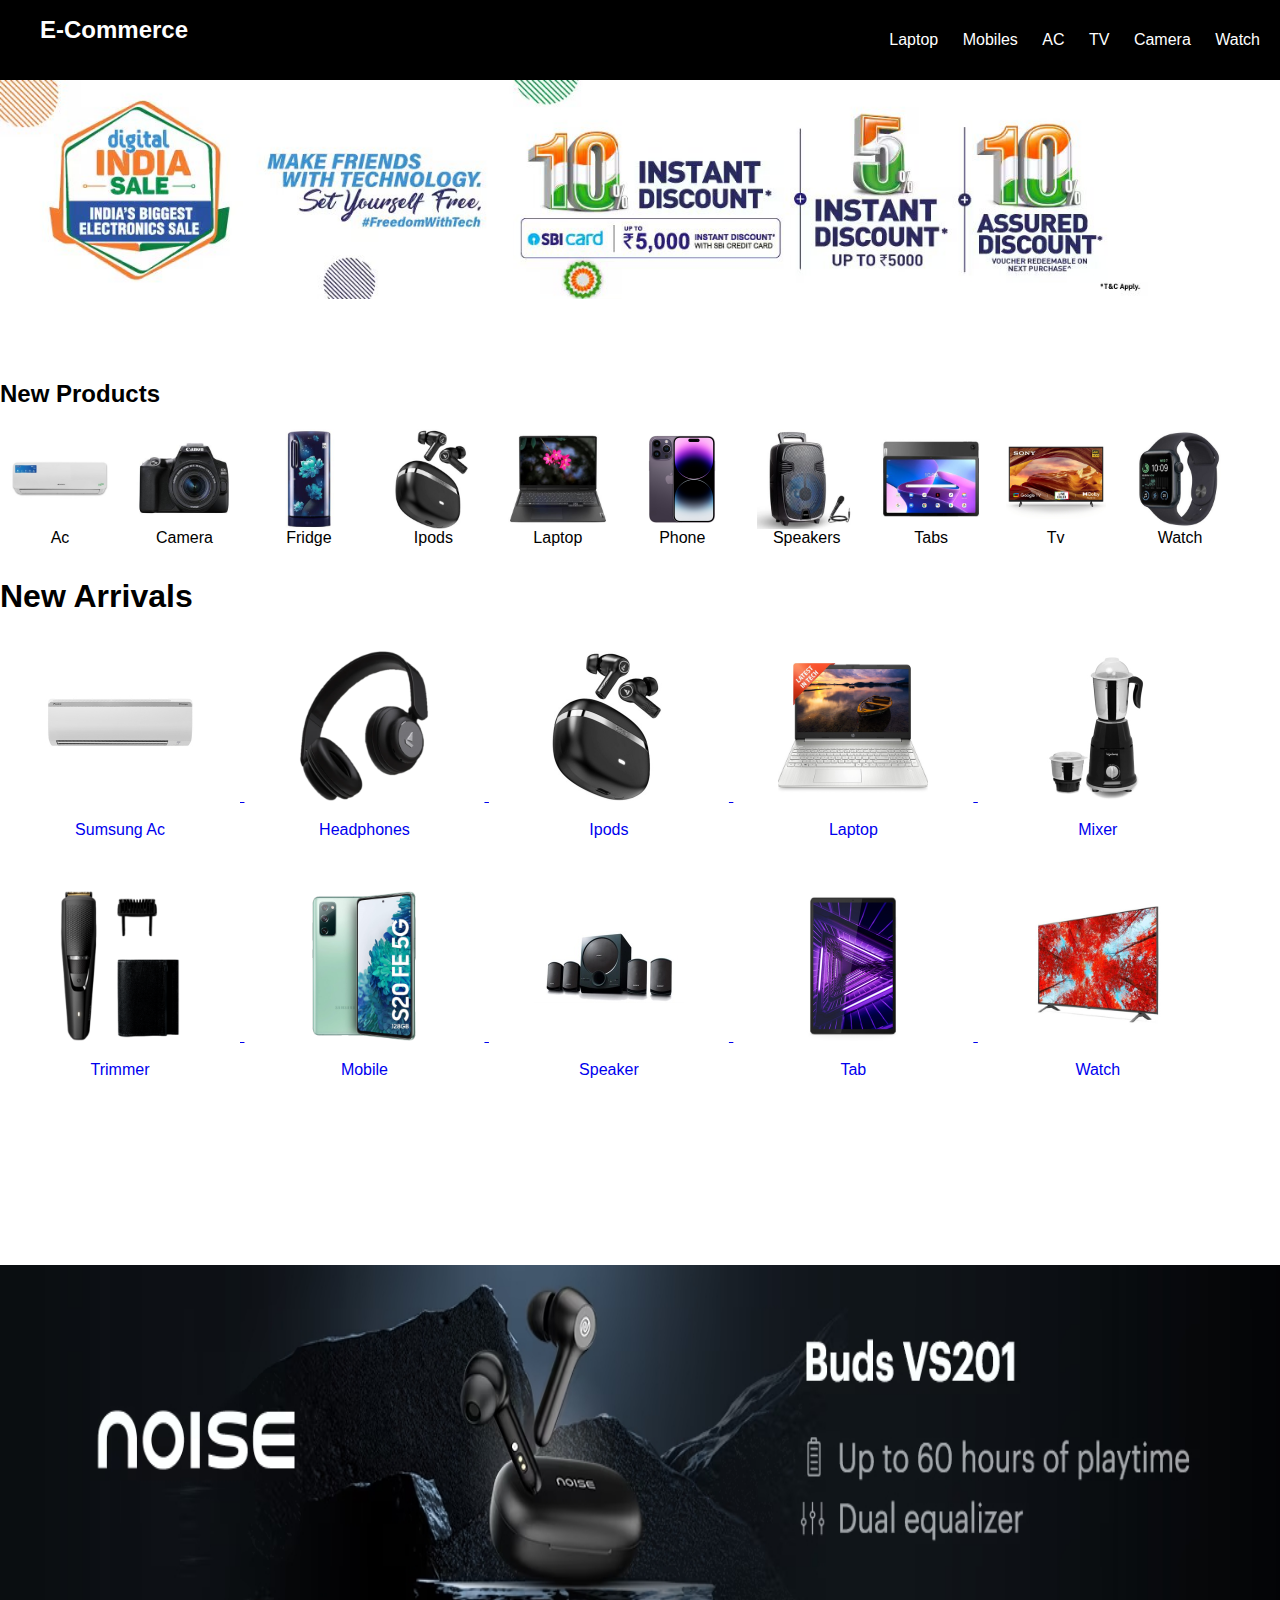
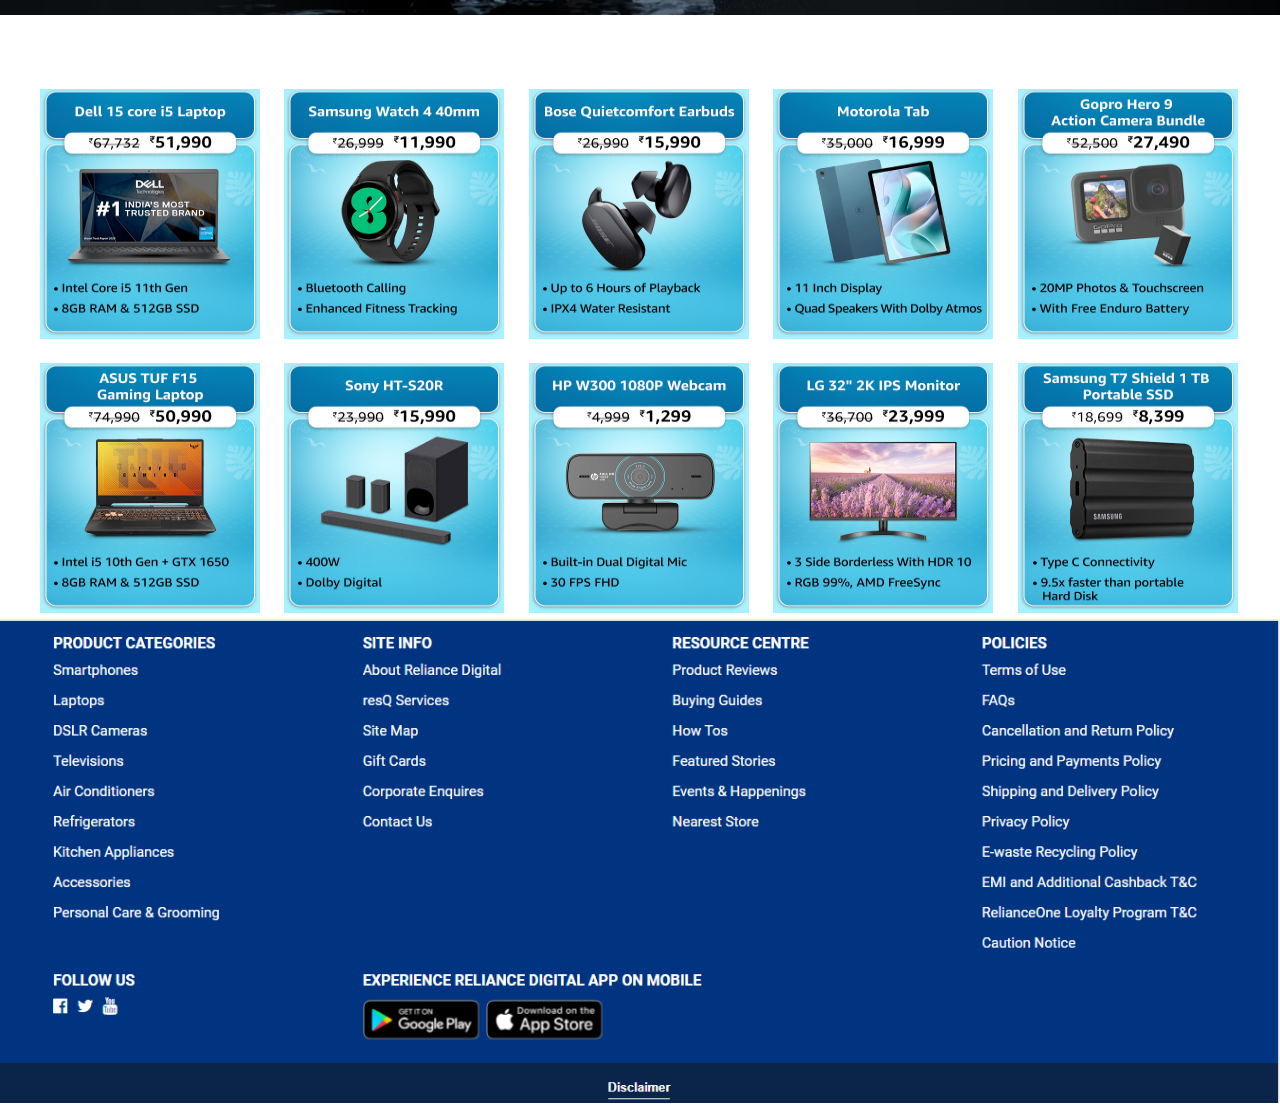
<file: index.html>
<!DOCTYPE html>
<html lang="en">
<head>
    <meta charset="UTF-8">
    <meta name="viewport" content="width=device-width, initial-scale=1.0">
    <link rel="stylesheet" href="styles.css">
    <title>Document</title>
</head>
<body>
    <div class="main-section">
        <div class="navbar">
            <div class="company">
                <h2> E-Commerce</h2>
            </div>
            <div class="products">
                <ul>
                    <li>Laptop</li>
                    <li>Mobiles</li>
                    <li>AC</li>
                    <li>TV</li>
                    <li>Camera</li>
                    <li>Watch</li>
                </ul>
            </div>
        </div>
        <div class="banner-section">
            <img class="banner-img" src="assets/Banner-1.jpg" alt="banner">
        </div>
        <div>
            <h2>New Products</h2>
        </div>
        <div class="category-section">
            <ul>
                <li>
                    <img src="assets/Categories/Ac.jpg" alt="ac">
                    <p> Ac</p>
                </li>
                <li>
                    <img src="assets/Categories/camera.jpg" alt="">
                    <span> Camera</span>
                </li>
                <li>
                    <img src="assets/Categories/fridge.jpg" alt="">
                    <span> Fridge</span>
                </li>
                <li>
                    <img src="assets/Categories/ipods.jpg" alt="">
                    <span> Ipods</span>
                </li>
                <li>
                    <img src="assets/Categories/laptop.jpg" alt="">
                    <span> Laptop</span>
                </li>
                <li>
                    <img src="assets/Categories/phone.png" alt="">
                    <span> Phone</span>
                </li>
                <li>
                    <img src="assets/Categories/speakers.jpg" alt="">
                    <span> Speakers</span>
                </li>
                <li>
                    <img src="assets/Categories/tabs.jpg" alt="">
                    <span> Tabs</span>
                </li>
                <li>
                    <img src="assets/Categories/Tv.jpg" alt="">
                    <span> Tv</span>
                </li>
                <li>
                    <img src="assets/Categories/watch.jpg" alt="">
                    <span> Watch</span>
                </li>
               
            </ul>
        </div>
        <div>
            <h1>New Arrivals</h1>
        </div>
        <div class="arrival-section">
            <div class="sub-section">
                <ul>
                    
               <a href="ac.html"> <li class="arr-li">
                <img class="arrivals" src="assets/Arrival/arr-ac.jpg" >
                <p >Sumsung Ac</p>
                </li>
               </a>
<a href="headphone.html">
                <li class="arr-li">
                
                <img class="arrivals" src="assets/Arrival/arr-headP.png" >
                <p>Headphones</p>
                
                </li>
                </a>
<a href="ipods.html">
                <li class="arr-li">
                <img class="arrivals" src="assets/Arrival/arr-ipod.jpg" >
                <p>Ipods</p>
                </li>
</a>
               <a href="laptop.html"> <li class="arr-li">
                <img class="arrivals" src="assets/Arrival/arr-laptop.png" >
                <p>Laptop</p>
                </li>
            </a>
            <a href="mixer.html">
                
                <li class="arr-li">
                <img class="arrivals" src="assets/Arrival/arr-mixer.jpg" >
                <p>Mixer</p>
                
                </li>
            </a>
            <a href="trimmer.html">
                <li class="arr-li">
                <img class="arrivals" src="assets/Arrival/arr-trimmer.png" >
                <p>Trimmer</p>
                </li>
            </a>
            <a href="mobile.html">
                <li class="arr-li">
                <img class="arrivals" src="assets/Arrival/arr-mobile.png" >
                <p>Mobile</p>
                </li>
            </a>
            <a href="speaker.html">
                <li class="arr-li">
                <img class="arrivals" src="assets/Arrival/arr-speaker.jpg" >
                <p>Speaker</p>
                </li>
            </a>
            <a href="tab.html">
                
                <li class="arr-li">
                <img class="arrivals" src="assets/Arrival/arr-tab.jpg" >
                <p>Tab</p>
                </li>
            </a>
            <a href="watch.html">
                <li class="arr-li">
                <img class="arrivals" src="assets/Arrival/arr-watch.jpg" >
                <p>Watch</p>
                </li>
            </a>
                </ul>
                    
            </div>
        </div>
        <div class="banner2">
            <img src="assets/Banner-2.jpg" >

        </div>
        <div class="discount-section">
            <img src="assets/Discount/disc-1.jpg" />
            <img src="assets/Discount/disc-2.jpg" />
            <img src="assets/Discount/disc-3.jpg" />
            <img src="assets/Discount/disc-4.jpg" />
            <img src="assets/Discount/disc-5.jpg" />
            <img src="assets/Discount/disc-6.jpg" />
            <img src="assets/Discount/disc-7.jpg" />
            <img src="assets/Discount/disc-8.jpg" />
            <img src="assets/Discount/disc-9.jpg" />
            <img src="assets/Discount/disc-10.jpg" />
        </div>
        <div class="footer">
            <img src="assets/footer.png" >
        </div>
    </div>
</body>
</html>
</file>
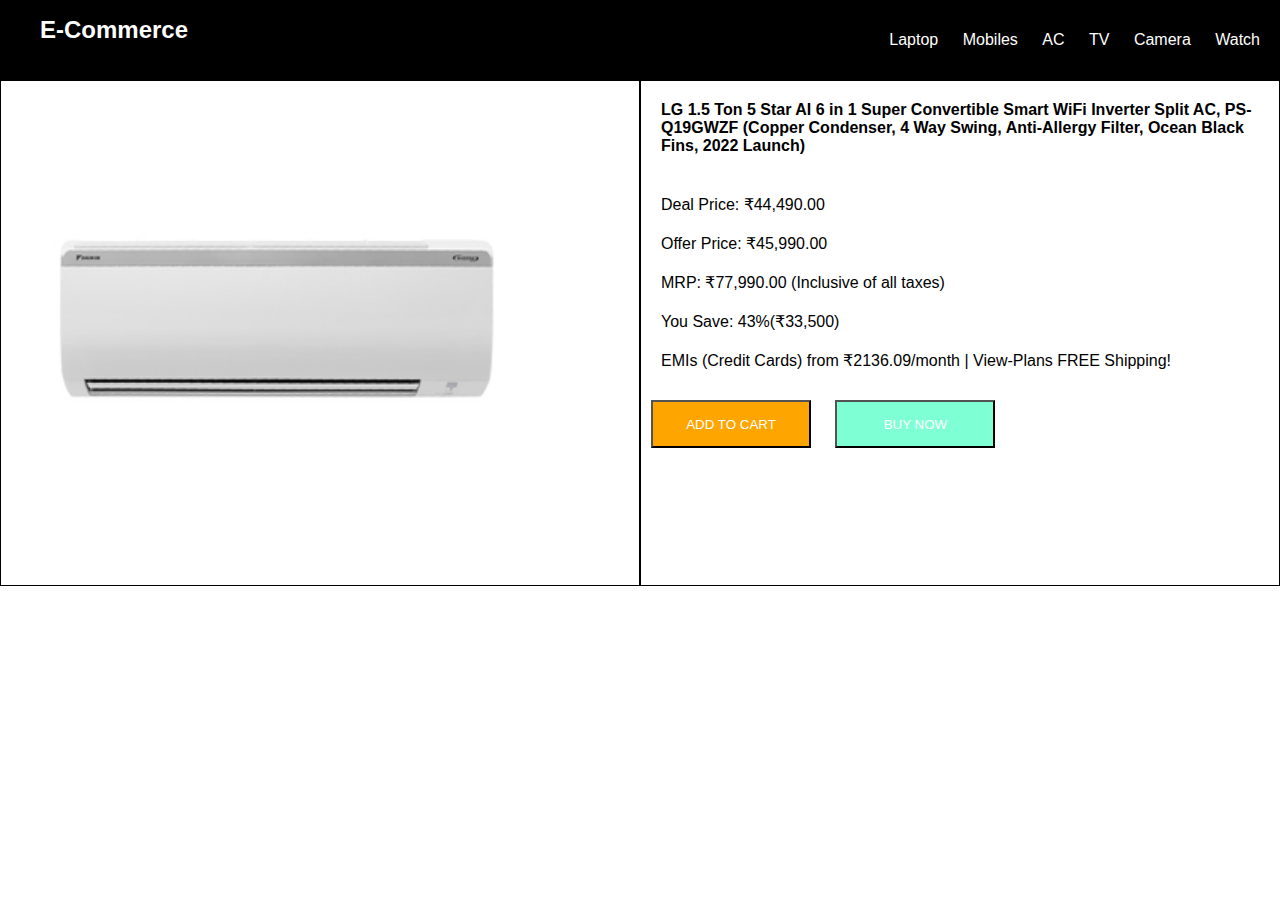
<file: ac.html>
<!DOCTYPE html>
<html lang="en">
  <head>
    <meta charset="UTF-8" />
    <meta name="viewport" content="width=device-width, initial-scale=1.0" />
    <link rel="stylesheet" href="styles.css" />
    <title>AC</title>
  </head>
  <body>
    <div class="navbar">
      <div class="company">
        <h2>E-Commerce</h2>
      </div>
      <div class="products">
        <ul>
          <li>Laptop</li>
          <li>Mobiles</li>
          <li>AC</li>
          <li>TV</li>
          <li>Camera</li>
          <li>Watch</li>
        </ul>
      </div>
    </div>
    <div class="product-detail">
      <div class="pro-left">
        <img src="assets/Arrival/arr-ac.jpg" alt="" />
      </div>
      <div class="pro-right">
        <h4>
          LG 1.5 Ton 5 Star AI 6 in 1 Super Convertible Smart WiFi Inverter
          Split AC, PS-Q19GWZF (Copper Condenser, 4 Way Swing, Anti-Allergy
          Filter, Ocean Black Fins, 2022 Launch)
        </h4>
        <ul>
          <li>Deal Price: ₹44,490.00</li>
          <li>Offer Price: ₹45,990.00</li>
          <li>MRP: ₹77,990.00 (Inclusive of all taxes)</li>
          <li>You Save: 43%(₹33,500)</li>
          <li>
            EMIs (Credit Cards) from ₹2136.09/month | View-Plans FREE Shipping!
          </li>
        </ul>
        <div class="pro-button">
          <button class="add-btn">ADD TO CART</button>
          <button class="buy-btn">BUY NOW</button>
        </div>
      </div>
    </div>
  </body>
</html>
</file>
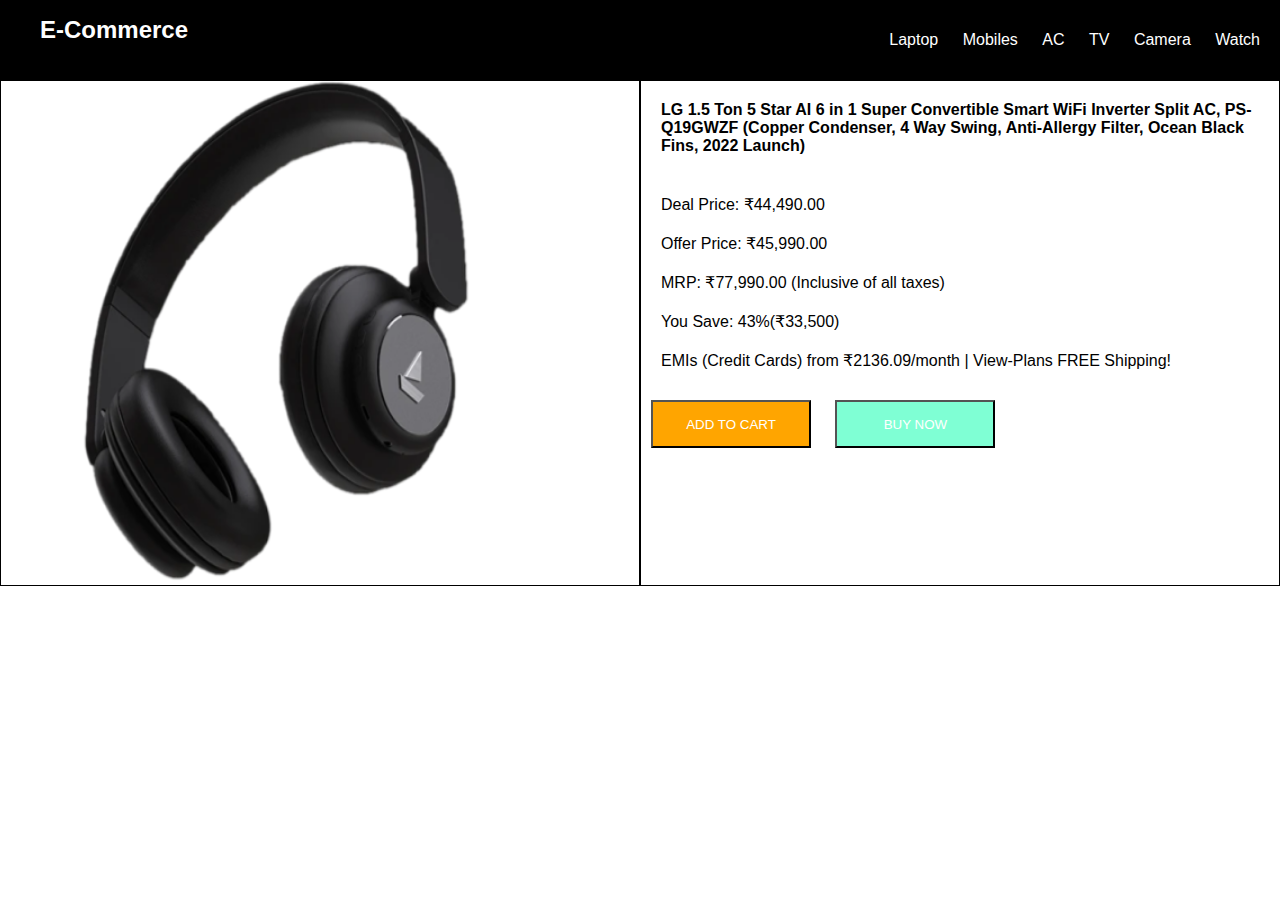
<file: headphone.html>
<!DOCTYPE html>
<html lang="en">
  <head>
    <meta charset="UTF-8" />
    <meta name="viewport" content="width=device-width, initial-scale=1.0" />
    <link rel="stylesheet" href="styles.css" />
    <title>HEADPHONES</title>
  </head>
  <body>
    <div class="navbar">
      <div class="company">
        <h2>E-Commerce</h2>
      </div>
      <div class="products">
        <ul>
          <li>Laptop</li>
          <li>Mobiles</li>
          <li>AC</li>
          <li>TV</li>
          <li>Camera</li>
          <li>Watch</li>
        </ul>
      </div>
    </div>
    <div class="product-detail">
      <div class="pro-left">
        <img src="assets/Arrival/arr-headP.png" alt="" />
      </div>
      <div class="pro-right">
        <h4>
          LG 1.5 Ton 5 Star AI 6 in 1 Super Convertible Smart WiFi Inverter
          Split AC, PS-Q19GWZF (Copper Condenser, 4 Way Swing, Anti-Allergy
          Filter, Ocean Black Fins, 2022 Launch)
        </h4>
        <ul>
          <li>Deal Price: ₹44,490.00</li>
          <li>Offer Price: ₹45,990.00</li>
          <li>MRP: ₹77,990.00 (Inclusive of all taxes)</li>
          <li>You Save: 43%(₹33,500)</li>
          <li>
            EMIs (Credit Cards) from ₹2136.09/month | View-Plans FREE Shipping!
          </li>
        </ul>
        <div class="pro-button">
          <button class="add-btn">ADD TO CART</button>
          <button class="buy-btn">BUY NOW</button>
        </div>
      </div>
    </div>
  </body>
</html>
</file>
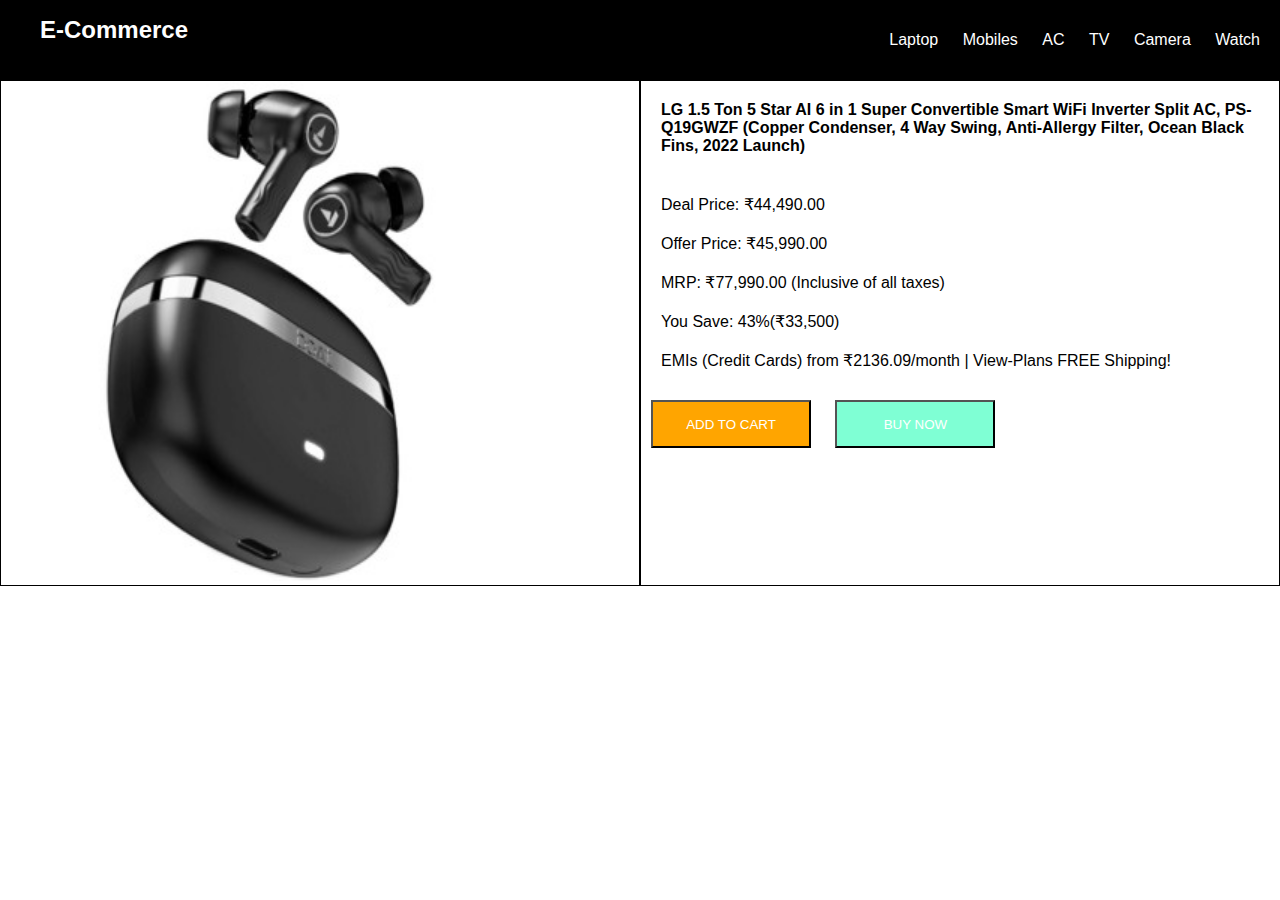
<file: ipods.html>
<!DOCTYPE html>
<html lang="en">
  <head>
    <meta charset="UTF-8" />
    <meta name="viewport" content="width=device-width, initial-scale=1.0" />
    <link rel="stylesheet" href="styles.css" />
    <title>IPODS</title>
  </head>
  <body>
    <div class="navbar">
      <div class="company">
        <h2>E-Commerce</h2>
      </div>
      <div class="products">
        <ul>
          <li>Laptop</li>
          <li>Mobiles</li>
          <li>AC</li>
          <li>TV</li>
          <li>Camera</li>
          <li>Watch</li>
        </ul>
      </div>
    </div>
    <div class="product-detail">
      <div class="pro-left">
        <img src="assets/Arrival/arr-ipod.jpg" alt="" />
      </div>
      <div class="pro-right">
        <h4>
          LG 1.5 Ton 5 Star AI 6 in 1 Super Convertible Smart WiFi Inverter
          Split AC, PS-Q19GWZF (Copper Condenser, 4 Way Swing, Anti-Allergy
          Filter, Ocean Black Fins, 2022 Launch)
        </h4>
        <ul>
          <li>Deal Price: ₹44,490.00</li>
          <li>Offer Price: ₹45,990.00</li>
          <li>MRP: ₹77,990.00 (Inclusive of all taxes)</li>
          <li>You Save: 43%(₹33,500)</li>
          <li>
            EMIs (Credit Cards) from ₹2136.09/month | View-Plans FREE Shipping!
          </li>
        </ul>
        <div class="pro-button">
          <button class="add-btn">ADD TO CART</button>
          <button class="buy-btn">BUY NOW</button>
        </div>
      </div>
    </div>
  </body>
</html>
</file>
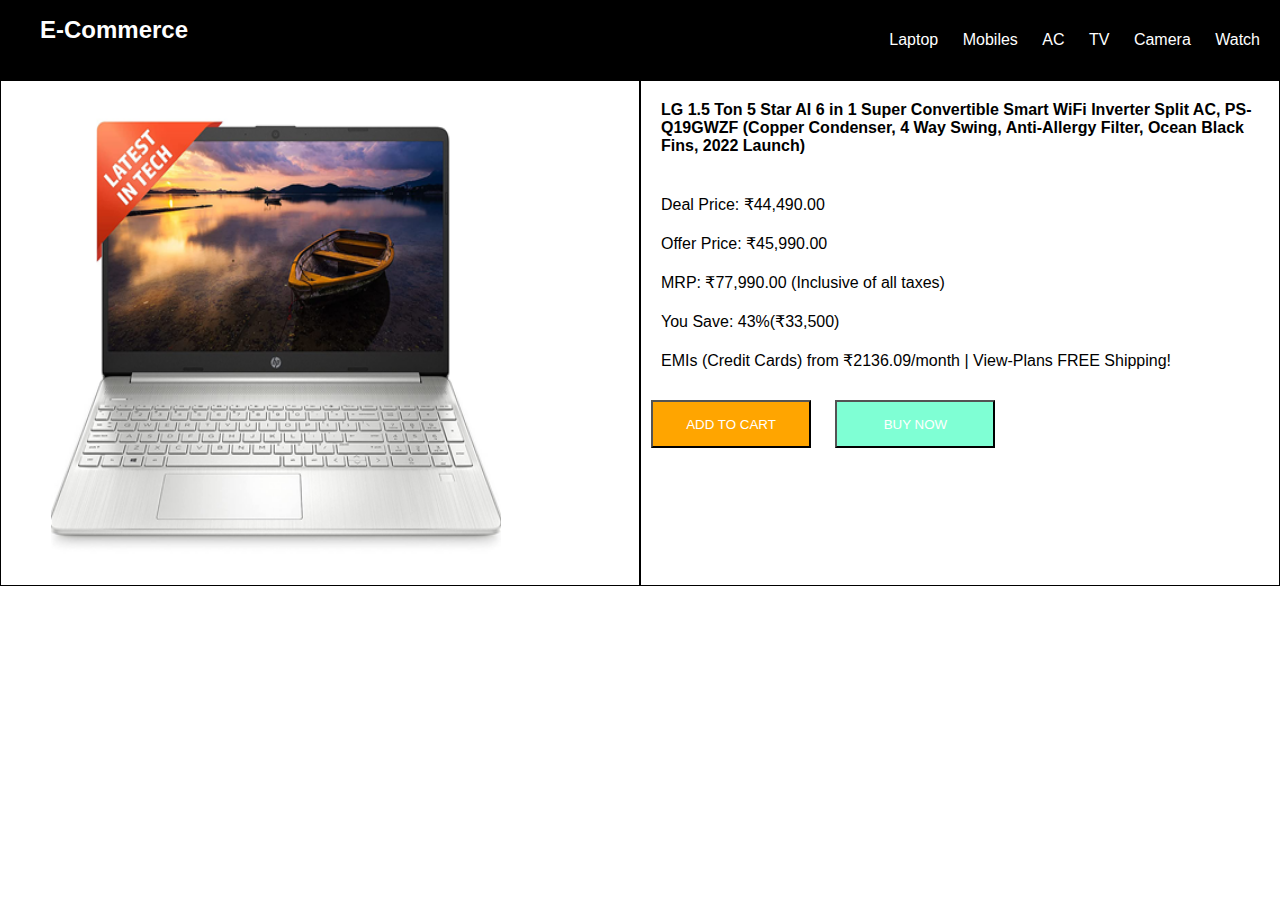
<file: laptop.html>
<!DOCTYPE html>
<html lang="en">
  <head>
    <meta charset="UTF-8" />
    <meta name="viewport" content="width=device-width, initial-scale=1.0" />
    <link rel="stylesheet" href="styles.css" />
    <title>LAPTOP</title>
  </head>
  <body>
    <div class="navbar">
      <div class="company">
        <h2>E-Commerce</h2>
      </div>
      <div class="products">
        <ul>
          <li>Laptop</li>
          <li>Mobiles</li>
          <li>AC</li>
          <li>TV</li>
          <li>Camera</li>
          <li>Watch</li>
        </ul>
      </div>
    </div>
    <div class="product-detail">
      <div class="pro-left">
        <img src="assets/Arrival/arr-laptop.png" alt="" />
      </div>
      <div class="pro-right">
        <h4>
          LG 1.5 Ton 5 Star AI 6 in 1 Super Convertible Smart WiFi Inverter
          Split AC, PS-Q19GWZF (Copper Condenser, 4 Way Swing, Anti-Allergy
          Filter, Ocean Black Fins, 2022 Launch)
        </h4>
        <ul>
          <li>Deal Price: ₹44,490.00</li>
          <li>Offer Price: ₹45,990.00</li>
          <li>MRP: ₹77,990.00 (Inclusive of all taxes)</li>
          <li>You Save: 43%(₹33,500)</li>
          <li>
            EMIs (Credit Cards) from ₹2136.09/month | View-Plans FREE Shipping!
          </li>
        </ul>
        <div class="pro-button">
          <button class="add-btn">ADD TO CART</button>
          <button class="buy-btn">BUY NOW</button>
        </div>
      </div>
    </div>
  </body>
</html>
</file>
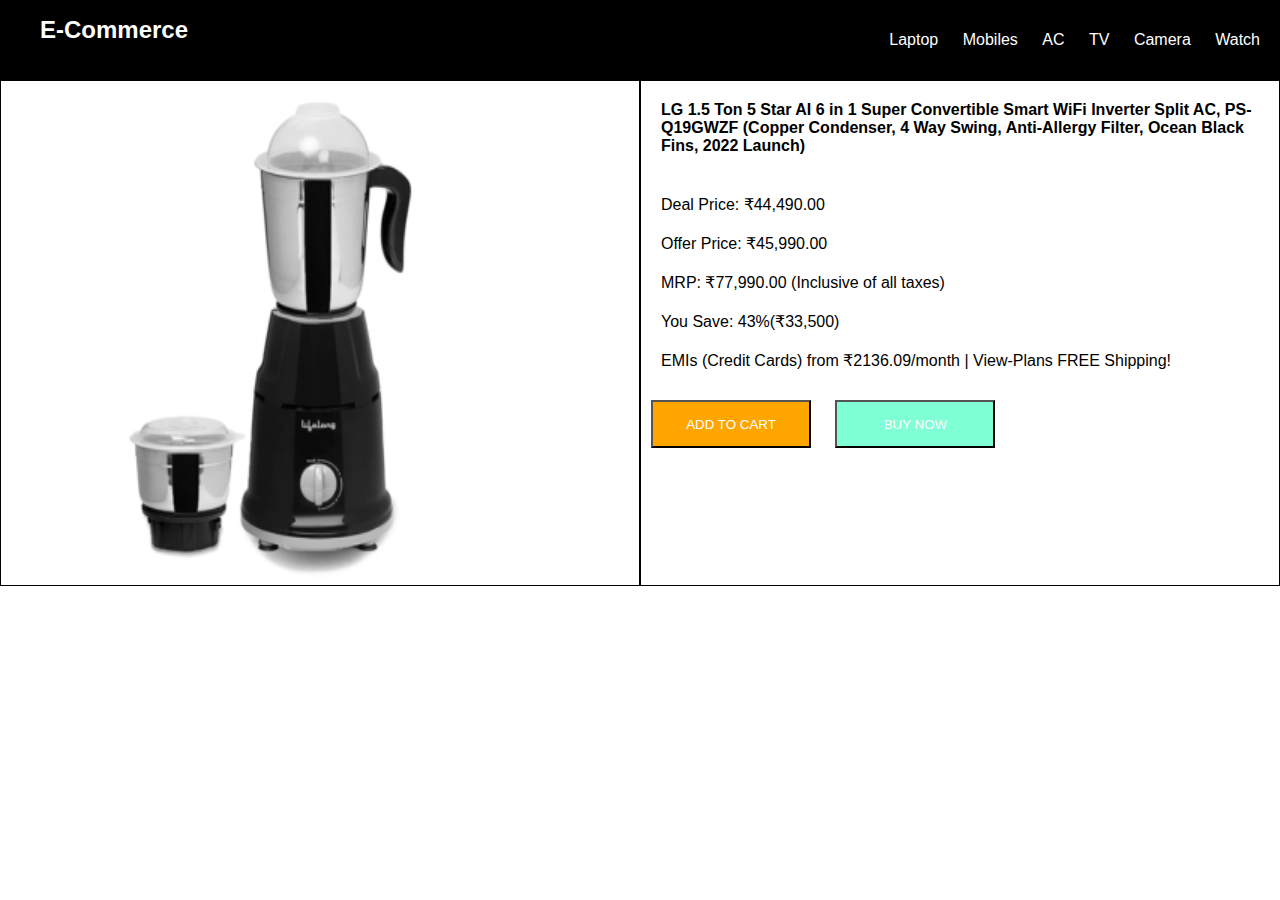
<file: mixer.html>
<!DOCTYPE html>
<html lang="en">
  <head>
    <meta charset="UTF-8" />
    <meta name="viewport" content="width=device-width, initial-scale=1.0" />
    <link rel="stylesheet" href="styles.css" />
    <title>MIXER</title>
  </head>
  <body>
    <div class="navbar">
      <div class="company">
        <h2>E-Commerce</h2>
      </div>
      <div class="products">
        <ul>
          <li>Laptop</li>
          <li>Mobiles</li>
          <li>AC</li>
          <li>TV</li>
          <li>Camera</li>
          <li>Watch</li>
        </ul>
      </div>
    </div>
    <div class="product-detail">
      <div class="pro-left">
        <img src="assets/Arrival/arr-mixer.jpg" alt="" />
      </div>
      <div class="pro-right">
        <h4>
          LG 1.5 Ton 5 Star AI 6 in 1 Super Convertible Smart WiFi Inverter
          Split AC, PS-Q19GWZF (Copper Condenser, 4 Way Swing, Anti-Allergy
          Filter, Ocean Black Fins, 2022 Launch)
        </h4>
        <ul>
          <li>Deal Price: ₹44,490.00</li>
          <li>Offer Price: ₹45,990.00</li>
          <li>MRP: ₹77,990.00 (Inclusive of all taxes)</li>
          <li>You Save: 43%(₹33,500)</li>
          <li>
            EMIs (Credit Cards) from ₹2136.09/month | View-Plans FREE Shipping!
          </li>
        </ul>
        <div class="pro-button">
          <button class="add-btn">ADD TO CART</button>
          <button class="buy-btn">BUY NOW</button>
        </div>
      </div>
    </div>
  </body>
</html>
</file>
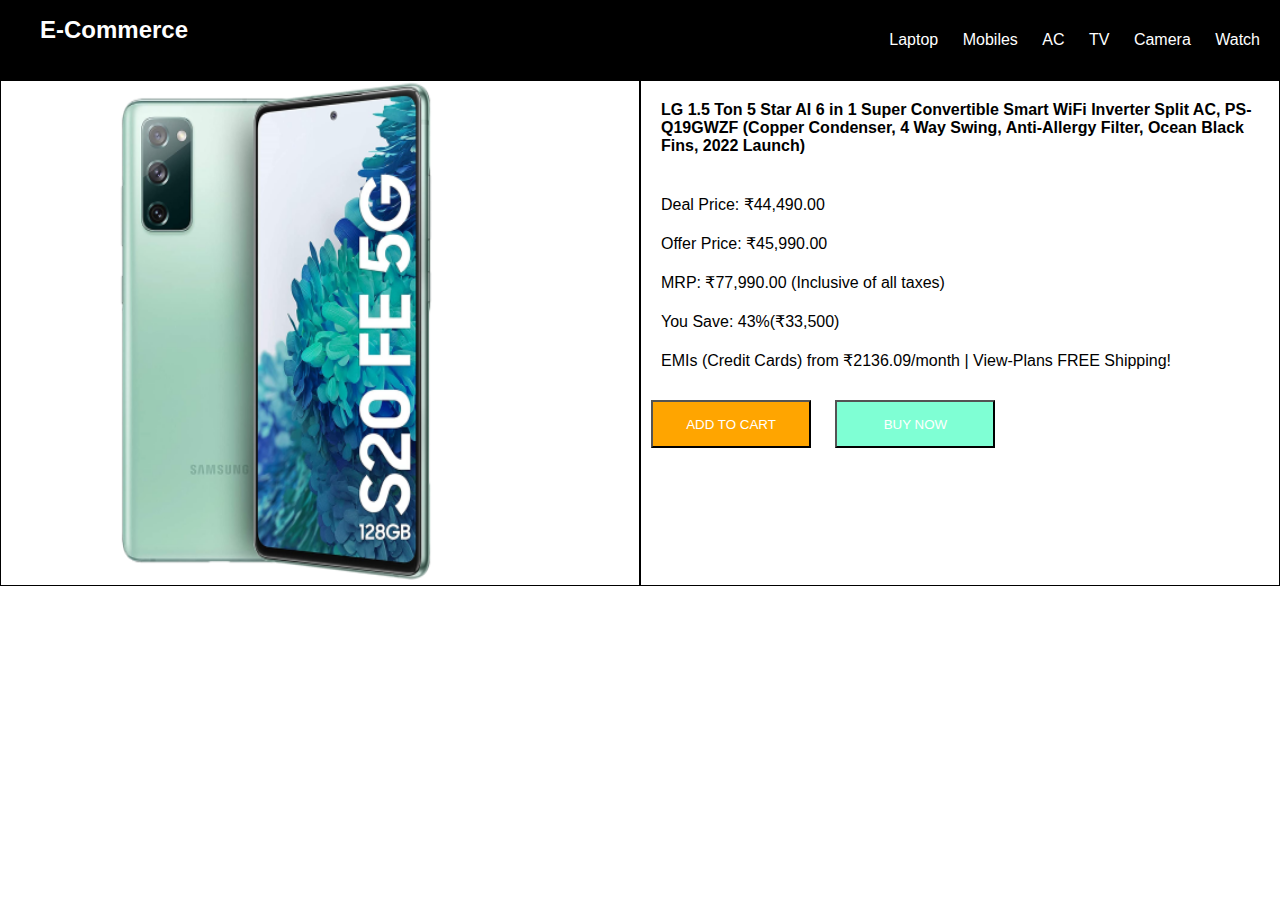
<file: mobile.html>
<!DOCTYPE html>
<html lang="en">
  <head>
    <meta charset="UTF-8" />
    <meta name="viewport" content="width=device-width, initial-scale=1.0" />
    <link rel="stylesheet" href="styles.css" />
    <title>MOBILE</title>
  </head>
  <body>
    <div class="navbar">
      <div class="company">
        <h2>E-Commerce</h2>
      </div>
      <div class="products">
        <ul>
          <li>Laptop</li>
          <li>Mobiles</li>
          <li>AC</li>
          <li>TV</li>
          <li>Camera</li>
          <li>Watch</li>
        </ul>
      </div>
    </div>
    <div class="product-detail">
      <div class="pro-left">
        <img src="assets/Arrival/arr-mobile.png" alt="" />
      </div>
      <div class="pro-right">
        <h4>
          LG 1.5 Ton 5 Star AI 6 in 1 Super Convertible Smart WiFi Inverter
          Split AC, PS-Q19GWZF (Copper Condenser, 4 Way Swing, Anti-Allergy
          Filter, Ocean Black Fins, 2022 Launch)
        </h4>
        <ul>
          <li>Deal Price: ₹44,490.00</li>
          <li>Offer Price: ₹45,990.00</li>
          <li>MRP: ₹77,990.00 (Inclusive of all taxes)</li>
          <li>You Save: 43%(₹33,500)</li>
          <li>
            EMIs (Credit Cards) from ₹2136.09/month | View-Plans FREE Shipping!
          </li>
        </ul>
        <div class="pro-button">
          <button class="add-btn">ADD TO CART</button>
          <button class="buy-btn">BUY NOW</button>
        </div>
      </div>
    </div>
  </body>
</html>
</file>
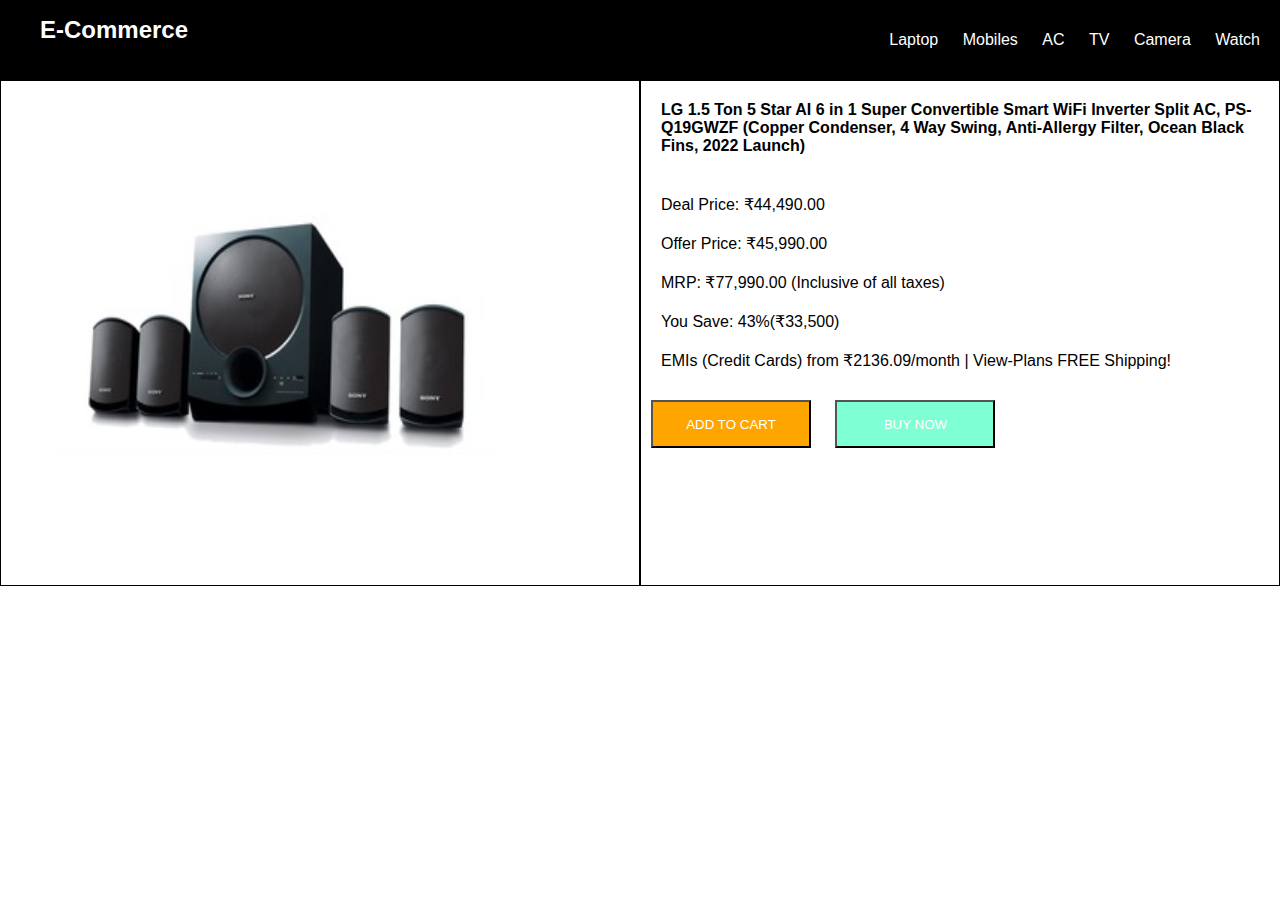
<file: speaker.html>
<!DOCTYPE html>
<html lang="en">
  <head>
    <meta charset="UTF-8" />
    <meta name="viewport" content="width=device-width, initial-scale=1.0" />
    <link rel="stylesheet" href="styles.css" />
    <title>SPEAKER</title>
  </head>
  <body>
    <div class="navbar">
      <div class="company">
        <h2>E-Commerce</h2>
      </div>
      <div class="products">
        <ul>
          <li>Laptop</li>
          <li>Mobiles</li>
          <li>AC</li>
          <li>TV</li>
          <li>Camera</li>
          <li>Watch</li>
        </ul>
      </div>
    </div>
    <div class="product-detail">
      <div class="pro-left">
        <img src="assets/Arrival/arr-speaker.jpg" alt="" />
      </div>
      <div class="pro-right">
        <h4>
          LG 1.5 Ton 5 Star AI 6 in 1 Super Convertible Smart WiFi Inverter
          Split AC, PS-Q19GWZF (Copper Condenser, 4 Way Swing, Anti-Allergy
          Filter, Ocean Black Fins, 2022 Launch)
        </h4>
        <ul>
          <li>Deal Price: ₹44,490.00</li>
          <li>Offer Price: ₹45,990.00</li>
          <li>MRP: ₹77,990.00 (Inclusive of all taxes)</li>
          <li>You Save: 43%(₹33,500)</li>
          <li>
            EMIs (Credit Cards) from ₹2136.09/month | View-Plans FREE Shipping!
          </li>
        </ul>
        <div class="pro-button">
          <button class="add-btn">ADD TO CART</button>
          <button class="buy-btn">BUY NOW</button>
        </div>
      </div>
    </div>
  </body>
</html>
</file>
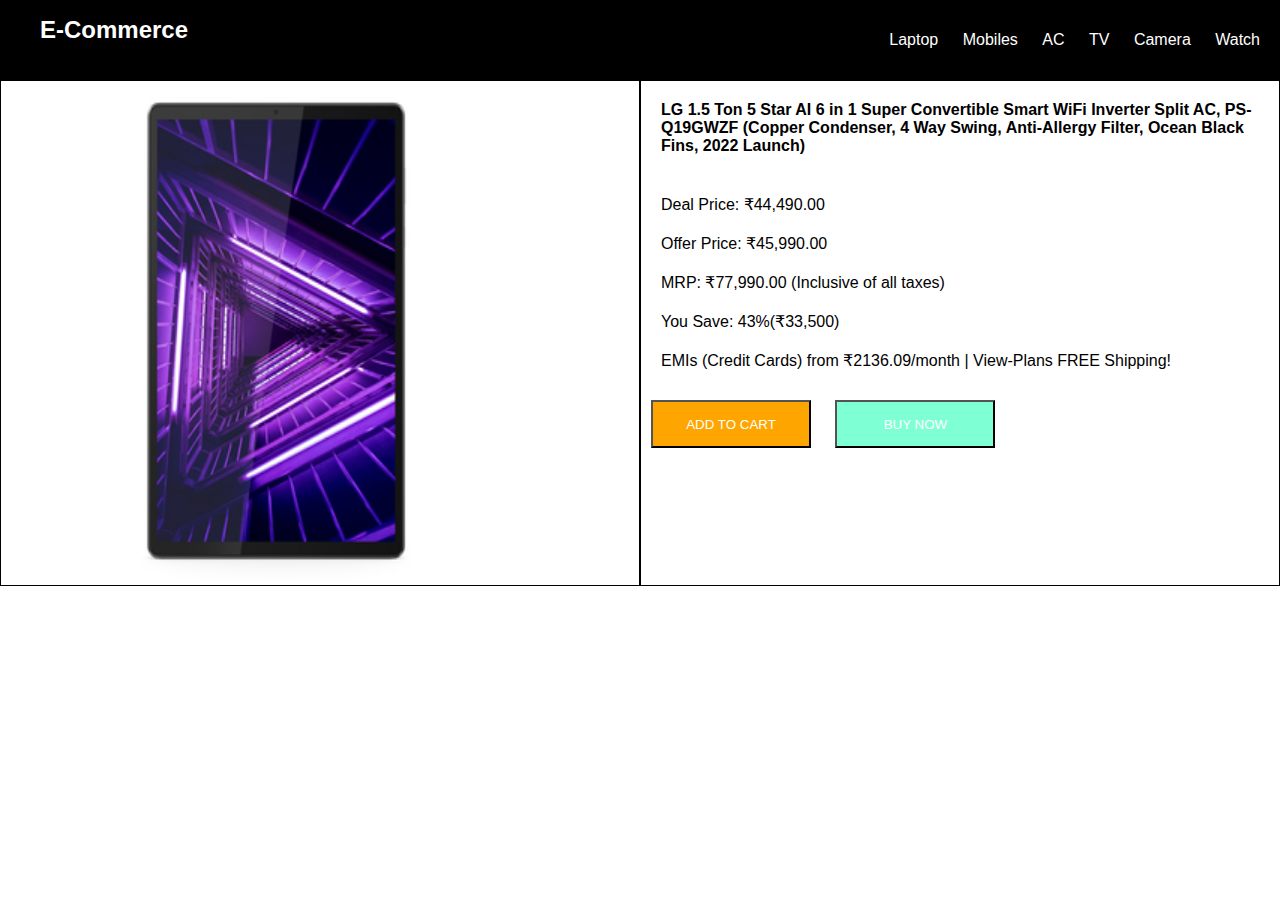
<file: tab.html>
<!DOCTYPE html>
<html lang="en">
  <head>
    <meta charset="UTF-8" />
    <meta name="viewport" content="width=device-width, initial-scale=1.0" />
    <link rel="stylesheet" href="styles.css" />
    <title>TAB</title>
  </head>
  <body>
    <div class="navbar">
      <div class="company">
        <h2>E-Commerce</h2>
      </div>
      <div class="products">
        <ul>
          <li>Laptop</li>
          <li>Mobiles</li>
          <li>AC</li>
          <li>TV</li>
          <li>Camera</li>
          <li>Watch</li>
        </ul>
      </div>
    </div>
    <div class="product-detail">
      <div class="pro-left">
        <img src="assets/Arrival/arr-tab.jpg" alt="" />
      </div>
      <div class="pro-right">
        <h4>
          LG 1.5 Ton 5 Star AI 6 in 1 Super Convertible Smart WiFi Inverter
          Split AC, PS-Q19GWZF (Copper Condenser, 4 Way Swing, Anti-Allergy
          Filter, Ocean Black Fins, 2022 Launch)
        </h4>
        <ul>
          <li>Deal Price: ₹44,490.00</li>
          <li>Offer Price: ₹45,990.00</li>
          <li>MRP: ₹77,990.00 (Inclusive of all taxes)</li>
          <li>You Save: 43%(₹33,500)</li>
          <li>
            EMIs (Credit Cards) from ₹2136.09/month | View-Plans FREE Shipping!
          </li>
        </ul>
        <div class="pro-button">
          <button class="add-btn">ADD TO CART</button>
          <button class="buy-btn">BUY NOW</button>
        </div>
      </div>
    </div>
  </body>
</html>
</file>
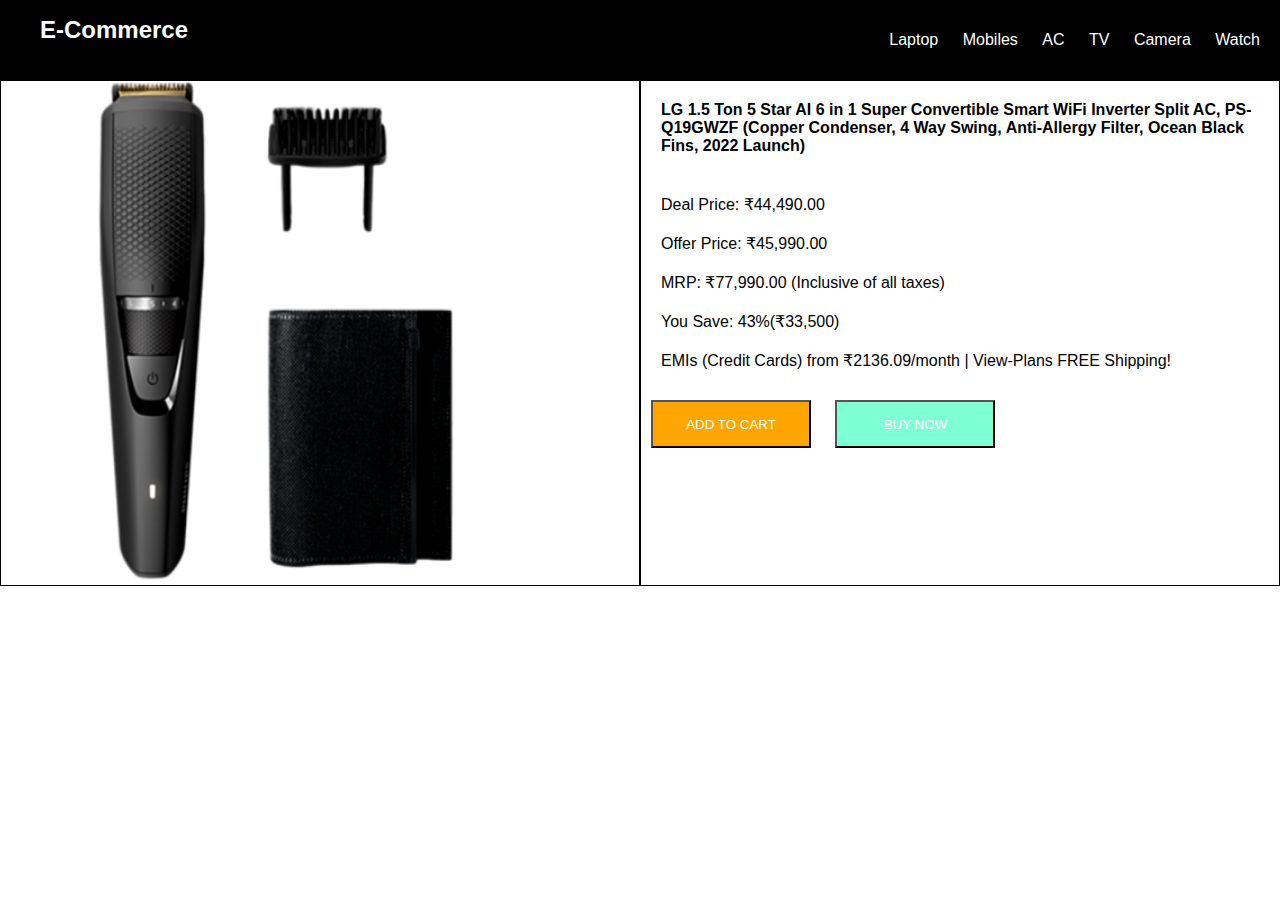
<file: trimmer.html>
<!DOCTYPE html>
<html lang="en">
  <head>
    <meta charset="UTF-8" />
    <meta name="viewport" content="width=device-width, initial-scale=1.0" />
    <link rel="stylesheet" href="styles.css" />
    <title>TRIMMER</title>
  </head>
  <body>
    <div class="navbar">
      <div class="company">
        <h2>E-Commerce</h2>
      </div>
      <div class="products">
        <ul>
          <li>Laptop</li>
          <li>Mobiles</li>
          <li>AC</li>
          <li>TV</li>
          <li>Camera</li>
          <li>Watch</li>
        </ul>
      </div>
    </div>
    <div class="product-detail">
      <div class="pro-left">
        <img src="assets/Arrival/arr-trimmer.png" alt="" />
      </div>
      <div class="pro-right">
        <h4>
          LG 1.5 Ton 5 Star AI 6 in 1 Super Convertible Smart WiFi Inverter
          Split AC, PS-Q19GWZF (Copper Condenser, 4 Way Swing, Anti-Allergy
          Filter, Ocean Black Fins, 2022 Launch)
        </h4>
        <ul>
          <li>Deal Price: ₹44,490.00</li>
          <li>Offer Price: ₹45,990.00</li>
          <li>MRP: ₹77,990.00 (Inclusive of all taxes)</li>
          <li>You Save: 43%(₹33,500)</li>
          <li>
            EMIs (Credit Cards) from ₹2136.09/month | View-Plans FREE Shipping!
          </li>
        </ul>
        <div class="pro-button">
          <button class="add-btn">ADD TO CART</button>
          <button class="buy-btn">BUY NOW</button>
        </div>
      </div>
    </div>
  </body>
</html>
</file>
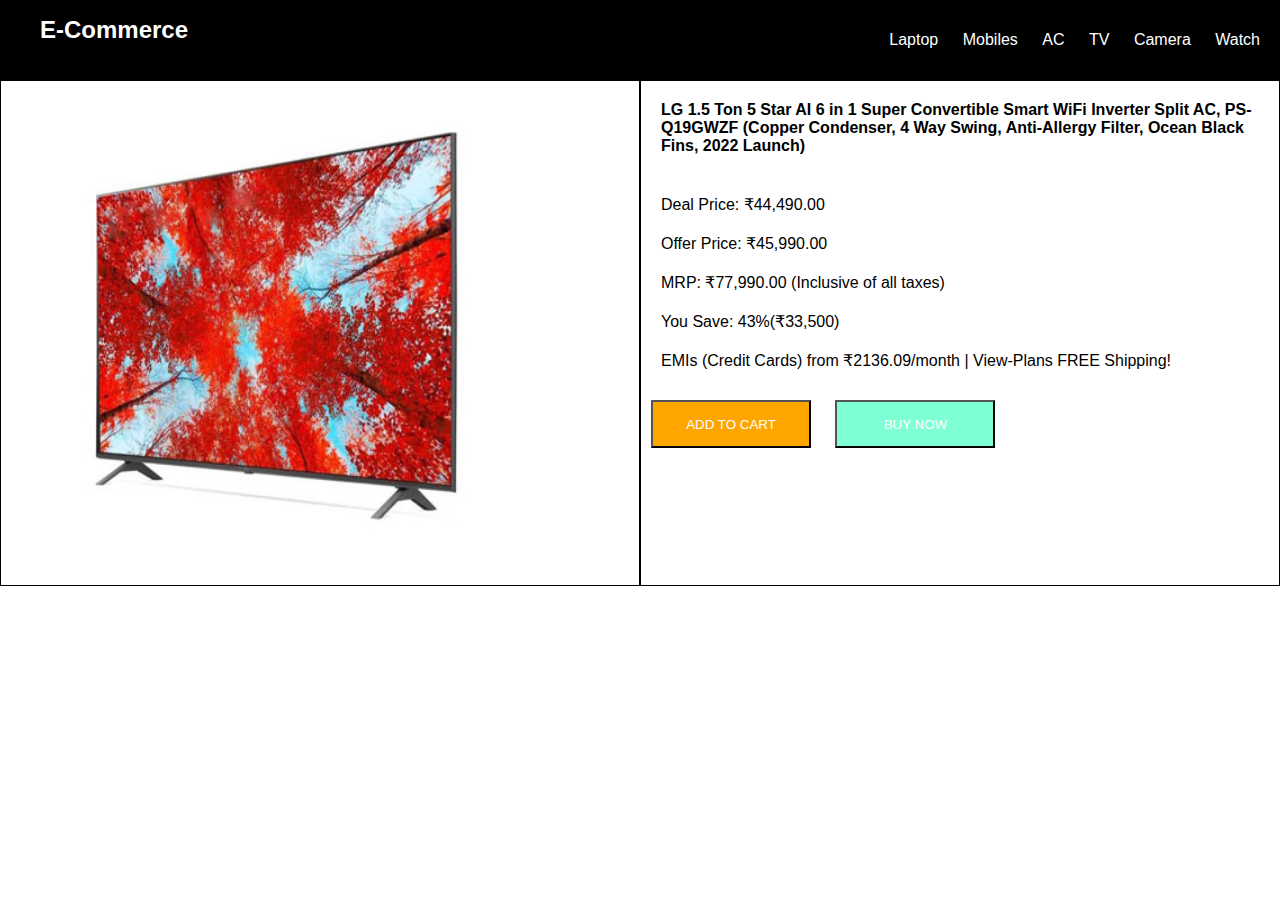
<file: watch.html>
<!DOCTYPE html>
<html lang="en">
  <head>
    <meta charset="UTF-8" />
    <meta name="viewport" content="width=device-width, initial-scale=1.0" />
    <link rel="stylesheet" href="styles.css" />
    <title>WATCH</title>
  </head>
  <body>
    <div class="navbar">
      <div class="company">
        <h2>E-Commerce</h2>
      </div>
      <div class="products">
        <ul>
          <li>Laptop</li>
          <li>Mobiles</li>
          <li>AC</li>
          <li>TV</li>
          <li>Camera</li>
          <li>Watch</li>
        </ul>
      </div>
    </div>
    <div class="product-detail">
      <div class="pro-left">
        <img src="assets/Arrival/arr-watch.jpg" alt="" />
      </div>
      <div class="pro-right">
        <h4>
          LG 1.5 Ton 5 Star AI 6 in 1 Super Convertible Smart WiFi Inverter
          Split AC, PS-Q19GWZF (Copper Condenser, 4 Way Swing, Anti-Allergy
          Filter, Ocean Black Fins, 2022 Launch)
        </h4>
        <ul>
          <li>Deal Price: ₹44,490.00</li>
          <li>Offer Price: ₹45,990.00</li>
          <li>MRP: ₹77,990.00 (Inclusive of all taxes)</li>
          <li>You Save: 43%(₹33,500)</li>
          <li>
            EMIs (Credit Cards) from ₹2136.09/month | View-Plans FREE Shipping!
          </li>
        </ul>
        <div class="pro-button">
          <button class="add-btn">ADD TO CART</button>
          <button class="buy-btn">BUY NOW</button>
        </div>
      </div>
    </div>
  </body>
</html>
</file>
<file: styles.css>
* {
    /* background-color: blue; */
    margin: 0;
    padding: 0;
    box-sizing: border-box;
    font-family:sans-serif;
    /* width: 90vmax; */
}

.navbar {
    width: 100%;
    height: 80px;
    display: flex;
    justify-content: space-between;
    align-items: center;
    color: white;
    background-color: black;
}

.products ul li{
    display:inline-flex;
    list-style:none;
    margin-right:20px;
}


.company h2{
    color: white;
    padding: 20px;
    margin-left: 20px;
}


.banner-img {
    width:90vmax;
}

.banner-section {
    /* border: 1px solid black; */
    height: 300px;
    width: 90vmax;

}

.product-detail{
    display: flex;
    
}

.pro-left{
    width:100%;
    max-width:50%;
    border:1px solid black;
    
}

.pro-left img {
    width:500px;
    height:500px;
    padding-left: 50px;
}

.pro-right{
    width:100%;
    max-width: 50%;
    border:1px solid black;
}

.pro-right ul li{
    list-style: none;
    margin:20px;

}

.pro-right h4{
    padding: 20px;

}

.pro-button {
    width:100%;
    display: inline-block;
    /* border: 1px solid black; */
}

.add-btn,.buy-btn {
    width:10rem;
    height: 3rem;
    margin: 10px;
    color: white;
    
}

.add-btn{
    background-color: orange;
}
.buy-btn{
    background-color: aquamarine;
}





.category-section {
    /* border: 1px solid black; */
    height: 150px;
    width: 100%;

}
.arrival-section {
    /* border: 1px solid black; */
    height: 200px;
    width: 100%;

}
.discount-section {
    /* border: 1px solid black; */
    height: 150px;
    width: 100%;

}

.category-section ul li {
    list-style: none;
    display:inline-flex;
    width: 100px;
    height:100px;
    justify-content: center;
    align-items: center;
    margin: 10px;
    /* border: 3px double black; */
    flex-direction: column;
}

.category-section ul li img {
    width: 100%;
}

div h2 {
    margin-bottom: 20px;;
}

.category-section li:hover{
    transform:scale(1.2);
}


.arrival-section ul li {
    display: inline-flex;
    justify-content: center;
    align-items: center;
    width: 200px;
    height: 200px;
    margin: 20px;
}
.arr-li {
    display: flex;
    flex-direction: column;
}

.arr-li:hover{
    transform: scale(1.2);
}

/* .arrival-section ul li img {
    width: 20px;
} */

.arrivals{
    width:150px;
    height: 150px;
    margin: 20px;
}

/* .sub-section span{
    position:absolute;
    top:240px;
    margin-left:10px;
    font-weight:bold;
} */

.banner2 {
    position: relative;
    width: 100vmax;
    top: 450px;
}

.banner2 img {
    width: 100%;
    height: 350px;
}

.discount-section{
    position: relative;
    margin-top: 100px;
    top:400px;
    padding: 10px;
    margin-left: 20px;
    width: 100%;
}

.discount-section img{
    /* margin-top: 50px; */
    margin: 10px;
    width: 220px;
    height: 250px;
}

.footer {
    position: relative;
    top:750px;
    width:100%;
    max-width: 100vw;
    margin-top: 50px;
}

.footer img {
    max-width:100vw;
}
</file>
